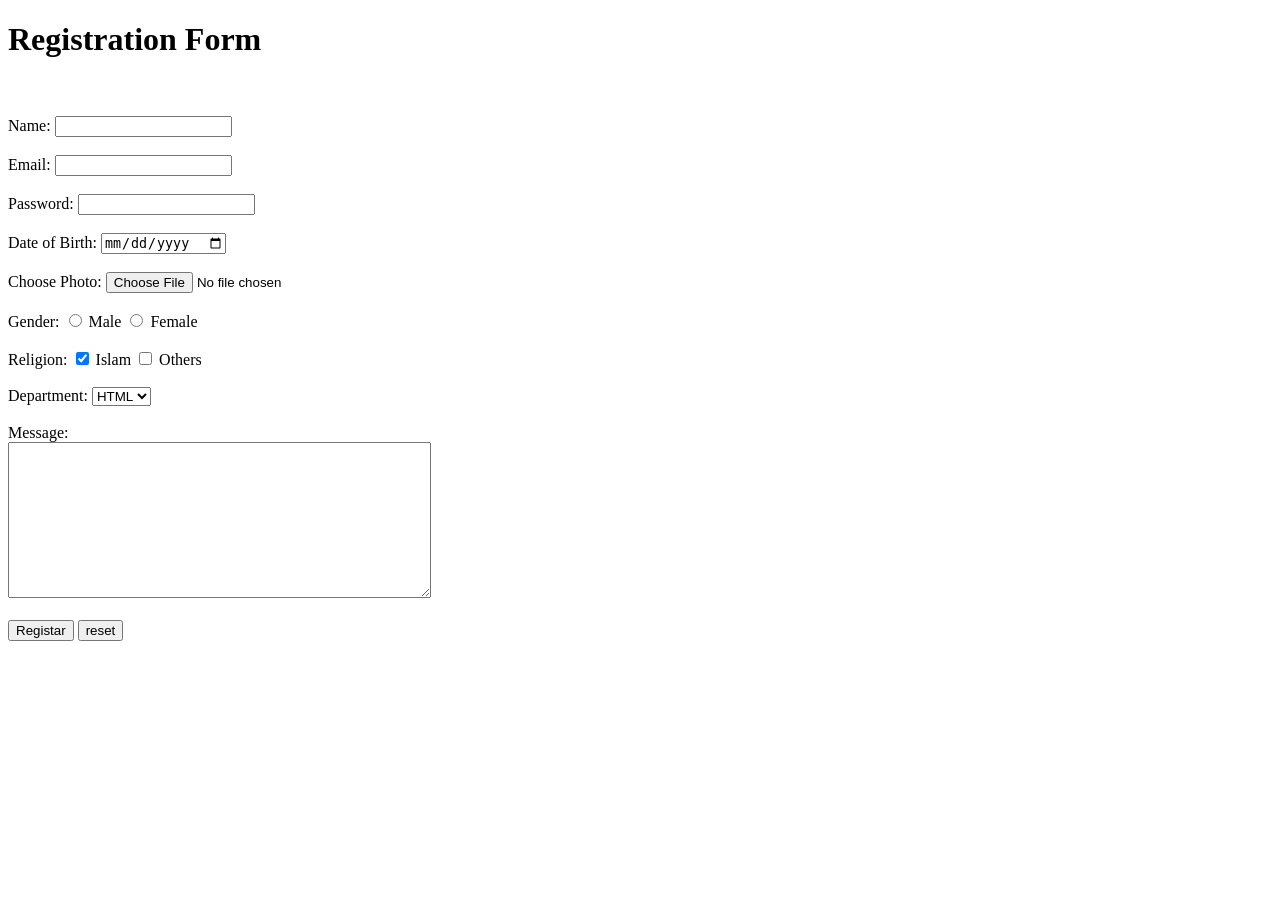
<file: registration.html>
<!doctype html>
<html lang="en-us">

<head>
	<meta charset="UTF-8"/>
	<meta http-equiv="X-UA-Compatible" content="IE=edge"/>
	<meta name="viewport" content="width=device-width,initial-scale=1.0"/>

	<title>Registration Form</title>

	<style>
		h1{
			text-align: left;
		}
	</style>

</head>

	<body>
		<h1>Registration Form</h1>
		<br><br>

		<form align="left" action="C:\Users\Hobbar\Pictures\Saved Pictures\haha.png">
		
		
			<div>	<lebel for="name"> Name: </lebel>
			<input type="text" name="name" id="name" required ></input>	</div></br>

			<div>	<lebel for="email"> Email: </lebel>
			<input type="email" name="email" id="email" required ></input>	</div></br>

			<div>	<lebel for="password"> Password: </lebel>
			<input type="password" name="password" id="password" ></input>	</div></br>

			<div>	<lebel for="date of birth"> Date of Birth: </lebel>
			<input type="date" name="date of birth" id="date of birth" ></input>	</div></br>

			<div>	<lebel for="photo"> Choose Photo: </lebel>
			<input type="file" name="photo" id="photo" ></input>	</div></br>

			<div>	<lebel for="gender"> Gender: </lebel>
			<input type="radio" name="gender" id="gender" value="male" > Male</input>
			<input type="radio" name="gender" id="gender" value="female" > Female</input>	</div></br>

			<div>	<lebel for="religion"> Religion: </lebel>
			<input checked type="checkbox" name="religion" id="religion" value="Islam" > Islam</input>
			<input type="checkbox" name="religion" id="religion" value="Others" > Others</input>	</div></br>

			<div> <lebel for="department"> Department: </lebel>
				<select neme="department" id="department">
					<option value="c"> C </option>
					<option value="c++"> C++ </option>
					<option value="html" selected > HTML </option>

				</select>
			</div> </br>

			<div>
			<lebel for="message"> Message:</lebel> </br>
				<textarea cols="50" rows="10"> </textarea>
			</div> </br>
			
			<section>
			<input type="submit" value="Registar" > </input>
			<input type="reset" value="reset" > </input>
			</section>


		</form>



	</body>
</html>
</file>
